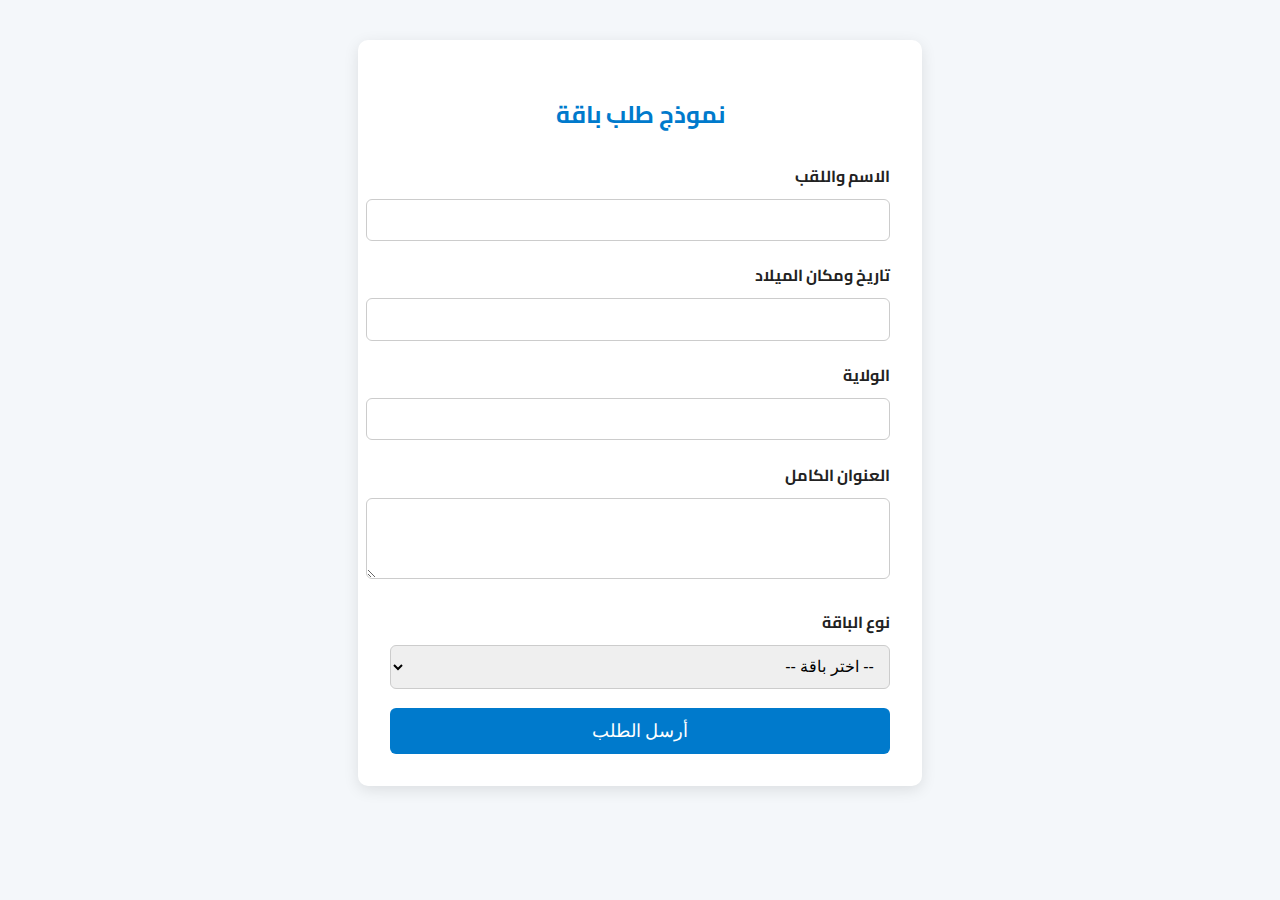
<file: form.html>
<!DOCTYPE html>
<html lang="ar" dir="rtl">
<head>
  <meta charset="UTF-8">
  <meta name="viewport" content="width=device-width, initial-scale=1.0">
  <title>نموذج شراء باقة</title>
  <link href="https://fonts.googleapis.com/css2?family=Cairo:wght@400;700&display=swap" rel="stylesheet">
  <style>
    body {
      font-family: 'Cairo', sans-serif;
      background: #f4f7fa;
      padding: 2rem;
      color: #222;
    }

    .form-container {
      max-width: 500px;
      margin: auto;
      background: #fff;
      padding: 2rem;
      border-radius: 10px;
      box-shadow: 0 4px 15px rgba(0,0,0,0.1);
    }

    h2 {
      text-align: center;
      color: #007acc;
      margin-bottom: 1.5rem;
    }

    label {
      display: block;
      margin-bottom: 0.5rem;
      font-weight: bold;
    }

    input, select, textarea {
      width: 100%;
      padding: 0.7rem;
      margin-bottom: 1.2rem;
      border: 1px solid #ccc;
      border-radius: 6px;
      font-size: 1rem;
    }

    button {
      width: 100%;
      background-color: #007acc;
      color: white;
      border: none;
      padding: 0.8rem;
      font-size: 1.1rem;
      border-radius: 6px;
      cursor: pointer;
      transition: background-color 0.3s ease;
    }

    button:hover {
      background-color: #005c99;
    }
  </style>
</head>
<body>

  <div class="form-container">
    <h2>نموذج طلب باقة</h2>
    <form action="https://formsubmit.co/YOUR_EMAIL_HERE" method="POST">
      <label for="fullname">الاسم واللقب</label>
      <input type="text" id="fullname" name="الاسم واللقب" required>

      <label for="birth">تاريخ ومكان الميلاد</label>
      <input type="text" id="birth" name="تاريخ ومكان الميلاد" required>

      <label for="wilaya">الولاية</label>
      <input type="text" id="wilaya" name="الولاية" required>

      <label for="address">العنوان الكامل</label>
      <textarea id="address" name="العنوان الكامل" rows="3" required></textarea>

      <label for="pack">نوع الباقة</label>
      <select id="pack" name="نوع الباقة" required>
        <option value="">-- اختر باقة --</option>
        <option value="Coach Linguist German">Coach Linguist German</option>
        <option value="Coach Linguist English">Coach Linguist English</option>
        <option value="French">French</option>
        <option value="Chinese">Chinese</option>
      </select>

      <input type="hidden" name="_subject" value="طلب شراء باقة جديدة">
      <button type="submit">أرسل الطلب</button>
    </form>
  </div>

</body>
</html>
</file>
